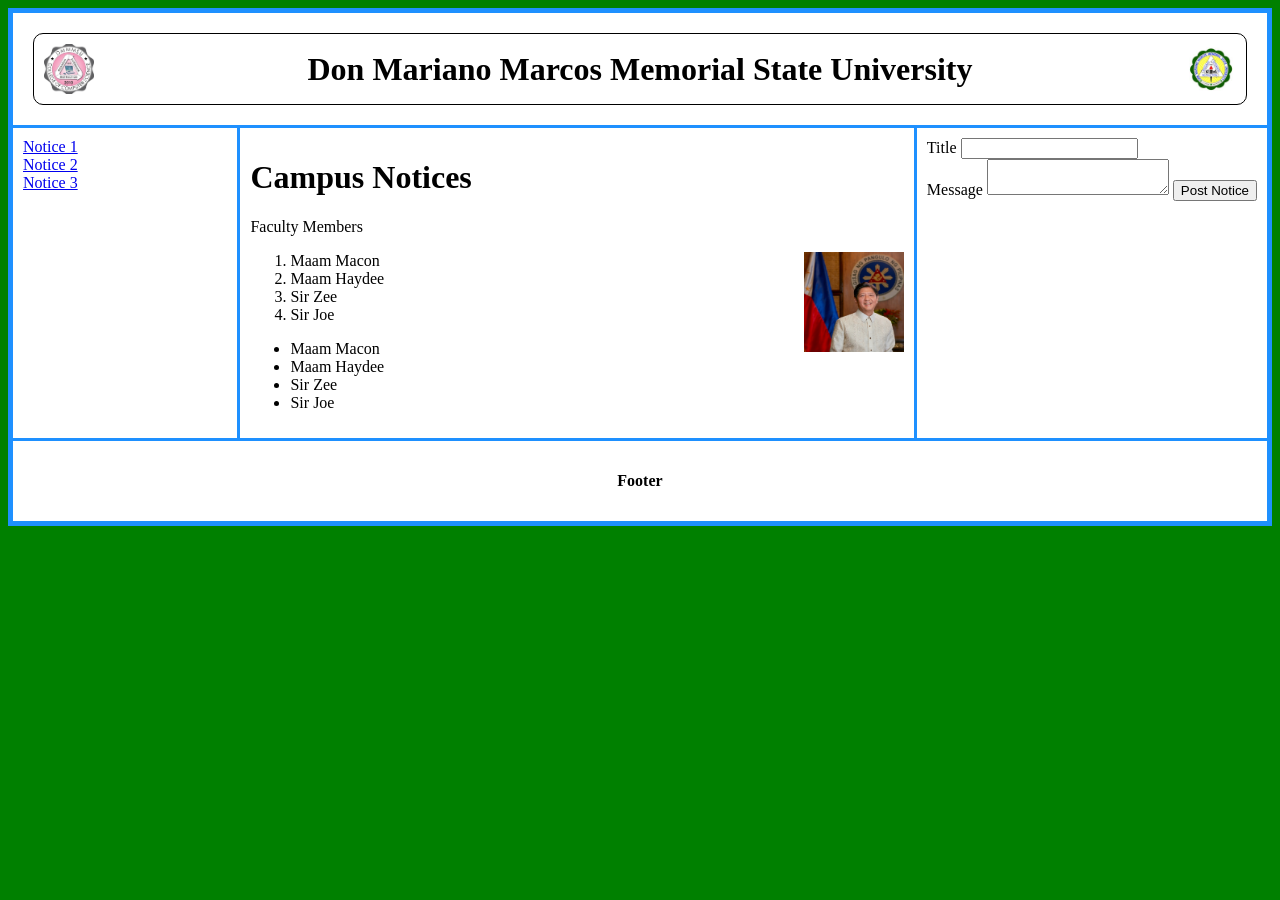
<file: index1.html>
<!DOCTYPE html>
<html lang="en">
<head>
    <meta charset="UTF-8" />
    <meta name="viewport" content="width=device-width, initial-scale=1" />
    <title>Campus Notices</title>

    <link rel="stylesheet" href="Style1.css" />
</head>
<body class = "bg">

    

<div class="container">
  <div class="header">
  <div>
        <div class="bg1">
            <img src="ccs.jpg" height="50" width="50" alt="CCS Logo">
            <h1>Don Mariano Marcos Memorial State University</h1>
            <img src="OIP.jpg" height="50" width="50" alt="DMMMSU Logo">
        </div>
    </div>
</div>

  <div class="menu">
    
    <a href="#">Notice 1</a>
    <br>
    <a href="#">Notice 2</a>
    <br>
    <a href="#">Notice 3</a>
</div>

  <div class="content">

    <h1>Campus Notices</h1>
    <p>Faculty Members</p>
    <img id="img" src="pbbm.jpg" alt="Campus Image"    width="100px" height="100px"/>

        <ol>
            <li>Maam Macon</li>
            <li>Maam Haydee</li>
            <li>Sir Zee</li>
            <li>Sir Joe</li>
        </ol>

        <ul>
            <li>Maam Macon</li>
            <li>Maam Haydee</li>
            <li>Sir Zee</li>
            <li>Sir Joe</li>
        </ul>
        
</div>

  <div class="content1">
    <form action="/api/notices" method="post">
        <label for="title">Title</label>
        <input id="title" name="title" type="text" required />
        <br>

        <label for="msg">Message</label>
        <textarea id="msg" name="message"></textarea>

        <button class="btn" type="submit">Post Notice</button>
    </form>
  
</div>

  <div class="footer"><h4>Footer</h4></div>
</div>

</body>
</html>
</file>
<file: Style1.css>
.container {
  display: grid;
  grid-template-areas:
    "header header header"
    "menu content content1"
    "footer footer footer";
  grid-template-columns: 1fr 3fr;
  gap: 3px;
  background-color: dodgerblue;
  padding: 5px;
  
}
.container div {
  background-color: white;
  padding: 10px;
}
.container div.header {
  grid-area: header;
  text-align: center;
}
.container div.menu {
  grid-area: menu;
  
}
.container div.content {
  grid-area: content;
  
}

.container div.footer {
  grid-area: footer;
  text-align: center;  
}

body{
    background-color: green;
}

.bg1 {
	background-color: #d95726;
	display: flex;
	align-items: center;
	justify-content: space-between; 
	gap: 15px;
    
	padding: 10px 20px;
    border: 1px solid;
    border-radius: 10px;
}

.bg1 h1 {
	margin: 0;
	text-align: center;
	flex: 1; 
}

#img{
    float: right;
    width: 100px;
    height: 100px;
    max-width: 100px;
}
</file>
